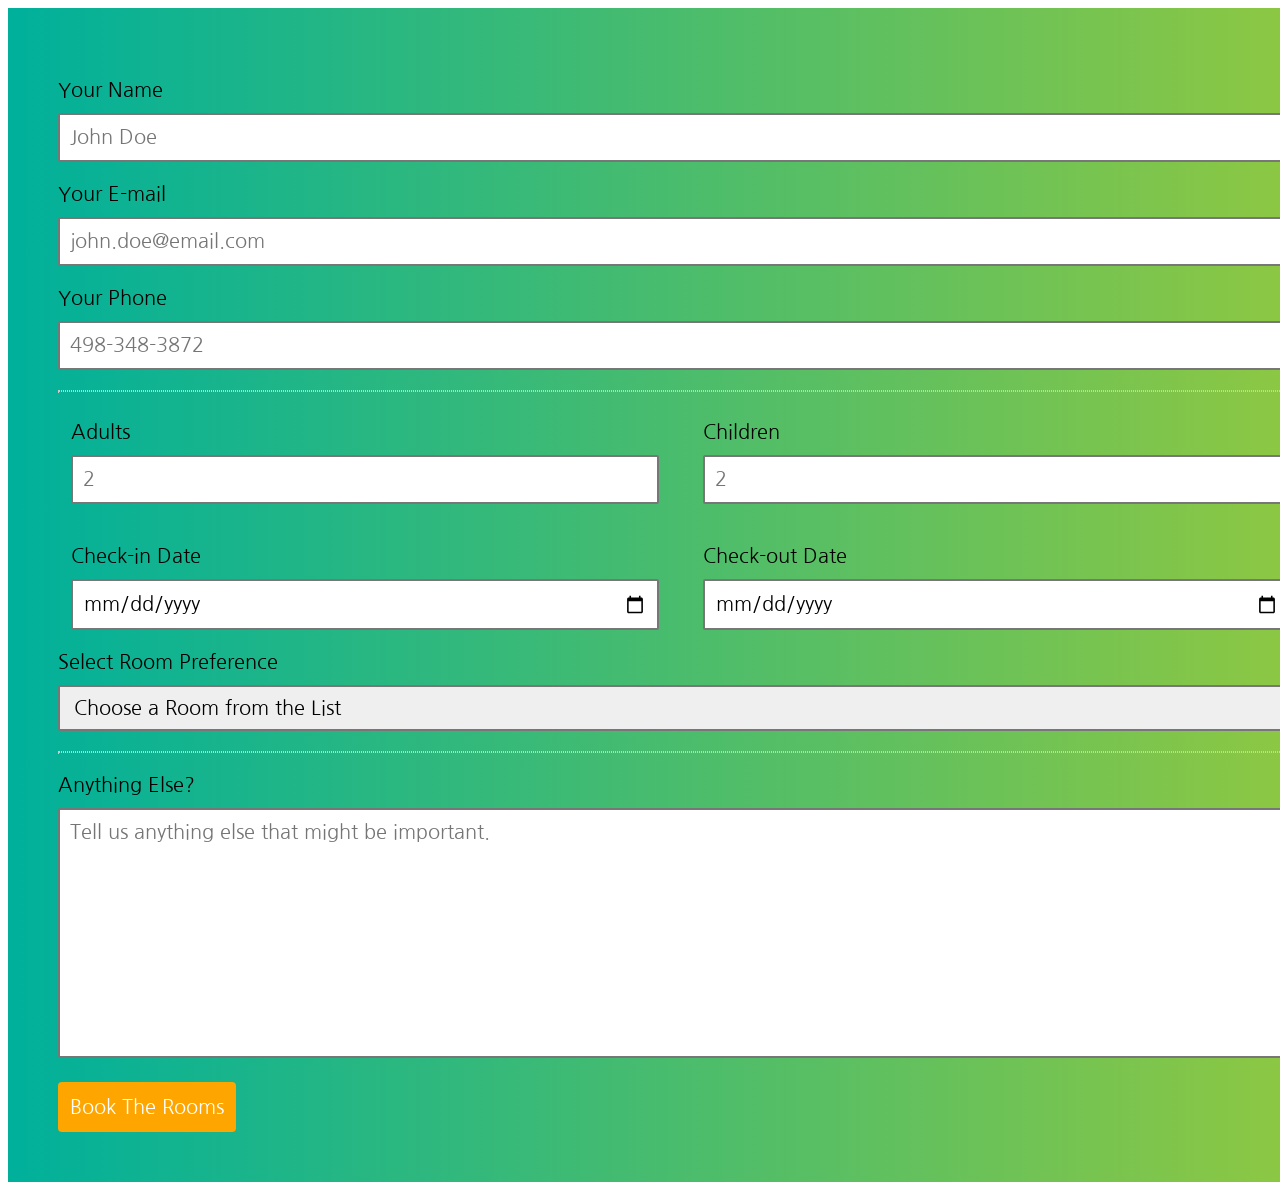
<file: booking.html>
<!DOCTYPE html>
<html lang="en">
<head>
    <meta charset="UTF-8">
    <meta http-equiv="X-UA-Compatible" content="IE=edge">
    <meta name="viewport" content="width=device-width, initial-scale=1.0">
    <title>Booking Page</title>
    <link rel='stylesheet' href='https://fonts.googleapis.com/css?family=Nanum+Gothic'>
    <link rel="stylesheet" href="./css/booking.css">
    <script src="js/style.js"></script>
</head>
<body>
    <form class="booking-form" action="#" method="post">
        <div class="elem-group">
          <label for="name">Your Name</label>
          <input type="text" id="name" name="visitor_name" placeholder="John Doe" pattern=[A-Z\sa-z]{3,20} required>
        </div>
        <div class="elem-group">
          <label for="email">Your E-mail</label>
          <input type="email" id="email" name="visitor_email" placeholder="john.doe@email.com" required>
        </div>
        <div class="elem-group">
          <label for="phone">Your Phone</label>
          <input type="tel" id="phone" name="visitor_phone" placeholder="498-348-3872" pattern=(\d{3})-?\s?(\d{3})-?\s?(\d{4}) required>
        </div>
        <hr>
        <div class="elem-group inlined">
          <label for="adult">Adults</label>
          <input type="number" id="adult" name="total_adults" placeholder="2" min="1" required>
        </div>
        <div class="elem-group inlined">
          <label for="child">Children</label>
          <input type="number" id="child" name="total_children" placeholder="2" min="0" required>
        </div>
        <div class="elem-group inlined">
          <label for="checkin-date">Check-in Date</label>
          <input type="date" id="checkin-date" name="checkin" required>
        </div>
        <div class="elem-group inlined">
          <label for="checkout-date">Check-out Date</label>
          <input type="date" id="checkout-date" name="checkout" required>
        </div>
        <div class="elem-group">
          <label for="room-selection">Select Room Preference</label>
          <select id="room-selection" name="room_preference" required>
              <option value="">Choose a Room from the List</option>
              <option value="connecting">Connecting</option>
              <option value="adjoining">Adjoining</option>
              <option value="adjacent">Adjacent</option>
          </select>
        </div>
        <hr>
        <div class="elem-group">
          <label for="message">Anything Else?</label>
          <textarea id="message" name="visitor_message" placeholder="Tell us anything else that might be important." required></textarea>
        </div>
        <button type="submit">Book The Rooms</button>
      </form> 
</body>
</html>
</file>
<file: css/booking.css>
.booking-form {
    width: 100%;
    margin: 0 auto;
    padding: 50px;
    background: linear-gradient(to right, #00b09b, #96c93d) !important;
  }

  div.elem-group {
    margin: 20px 0;
  }
  
  div.elem-group.inlined {
    width: 49%;
    display: inline-block;
    float: left;
    margin-left: 1%;
  }
  
  label {
    display: block;
    font-family: 'Nanum Gothic';
    padding-bottom: 10px;
    font-size: 1.25em;
  }
  
  input, select, textarea {
    border-radius: 2px;
    border: 2px solid #777;
    box-sizing: border-box;
    font-size: 1.25em;
    font-family: 'Nanum Gothic';
    width: 100%;
    padding: 10px;
  }
  
  div.elem-group.inlined input {
    width: 95%;
    display: inline-block;
  }
  
  textarea {
    height: 250px;
  }
  
  hr {
    border: 1px dotted #ccc;
  }
  
  button {
    height: 50px;
    background: orange;
    border: none;
    color: white;
    font-size: 1.25em;
    font-family: 'Nanum Gothic';
    border-radius: 4px;
    cursor: pointer;
    padding: 0 12px;
  }
  
  button:hover {
    background: #333;
  }
</file>
